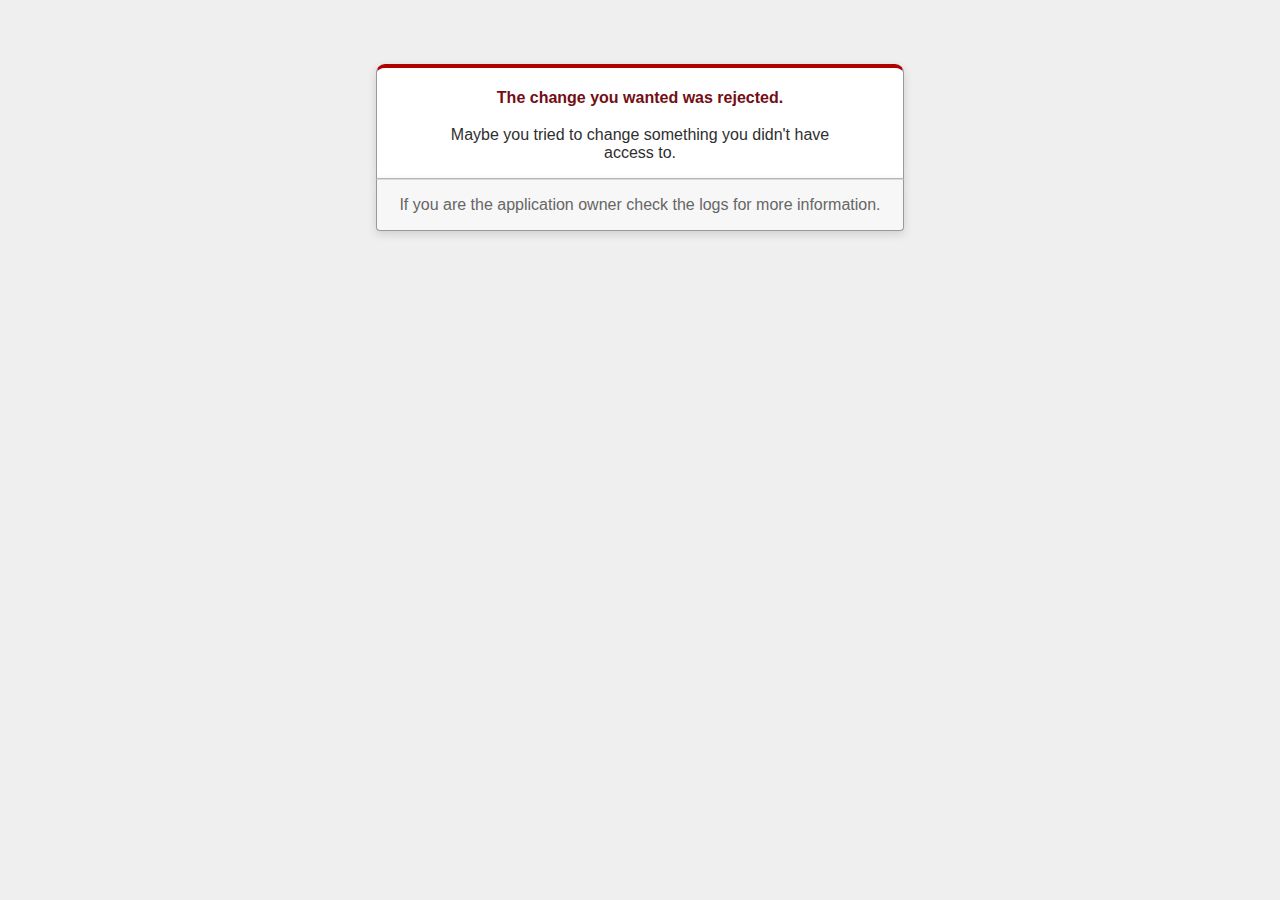
<file: jetpath-api/public/422.html>
<!DOCTYPE html>
<html>
<head>
  <title>The change you wanted was rejected (422)</title>
  <meta name="viewport" content="width=device-width,initial-scale=1">
  <style>
  body {
    background-color: #EFEFEF;
    color: #2E2F30;
    text-align: center;
    font-family: arial, sans-serif;
    margin: 0;
  }

  div.dialog {
    width: 95%;
    max-width: 33em;
    margin: 4em auto 0;
  }

  div.dialog > div {
    border: 1px solid #CCC;
    border-right-color: #999;
    border-left-color: #999;
    border-bottom-color: #BBB;
    border-top: #B00100 solid 4px;
    border-top-left-radius: 9px;
    border-top-right-radius: 9px;
    background-color: white;
    padding: 7px 12% 0;
    box-shadow: 0 3px 8px rgba(50, 50, 50, 0.17);
  }

  h1 {
    font-size: 100%;
    color: #730E15;
    line-height: 1.5em;
  }

  div.dialog > p {
    margin: 0 0 1em;
    padding: 1em;
    background-color: #F7F7F7;
    border: 1px solid #CCC;
    border-right-color: #999;
    border-left-color: #999;
    border-bottom-color: #999;
    border-bottom-left-radius: 4px;
    border-bottom-right-radius: 4px;
    border-top-color: #DADADA;
    color: #666;
    box-shadow: 0 3px 8px rgba(50, 50, 50, 0.17);
  }
  </style>
</head>

<body>
  <!-- This file lives in public/422.html -->
  <div class="dialog">
    <div>
      <h1>The change you wanted was rejected.</h1>
      <p>Maybe you tried to change something you didn't have access to.</p>
    </div>
    <p>If you are the application owner check the logs for more information.</p>
  </div>
</body>
</html>
</file>
